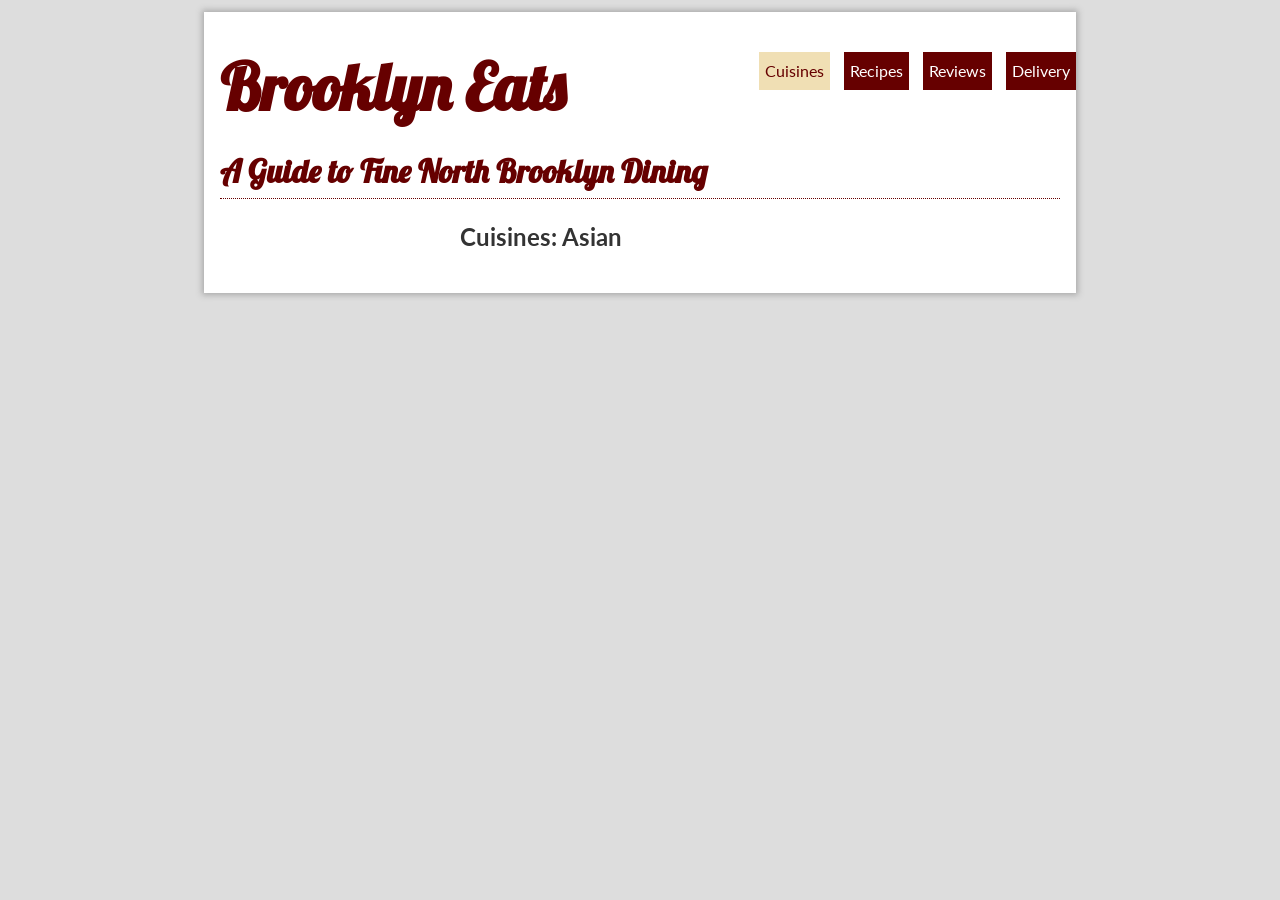
<file: app/cuisines.html>
<!DOCTYPE html>
<html>
  <head>
    <title>Brooklyn Eats: Matsu</title>
    <meta name="viewport" content="width=device-width, initial-scale=1.0" />

    <link
      href="https://fonts.googleapis.com/css?family=Lobster"
      rel="stylesheet"
    />
    <link rel="stylesheet" type="text/css" href="css/styles.css" />
  </head>

  <body class="p-cuisines">
    <main>
      <nav>
        <ul class="nav">
          <li class="t-cuisine"><a href="cuisines.html">Cuisines</a></li>
          <li class="t-recipe"><a href="recipes.html">Recipes</a></li>
          <li class="t-review"><a href="index.html">Reviews</a></li>
          <li class="t-delivery"><a href="delivery.html">Delivery</a></li>
        </ul>
      </nav>

      <header>
        <h1>Brooklyn Eats</h1>
        <h2>A Guide to Fine North Brooklyn Dining</h2>
      </header>

      <article>
        <h2>Cuisines: Asian</h2>
      </article>
    </main>
  </body>
</html>
</file>
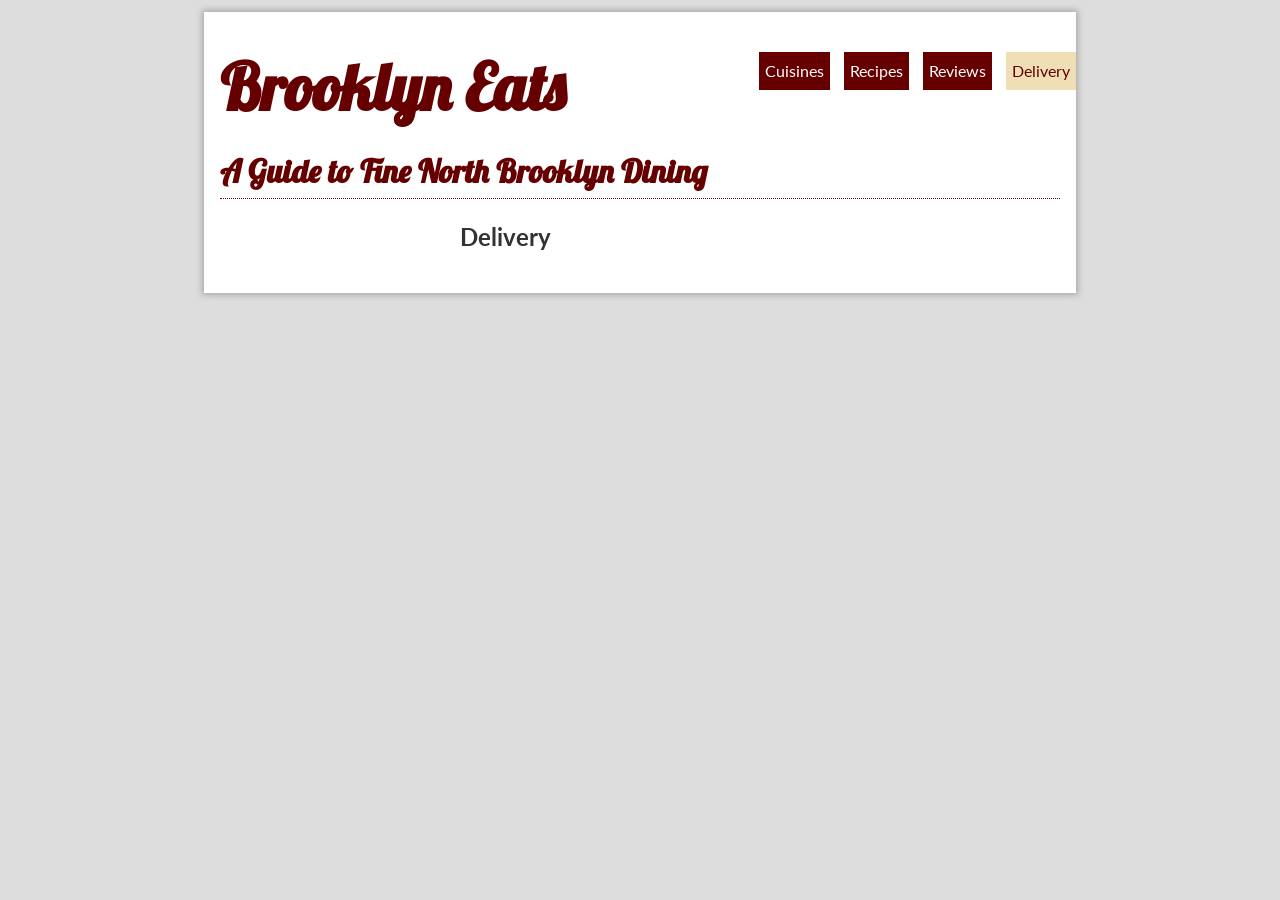
<file: app/delivery.html>
<!DOCTYPE html>
<html>
  <head>
    <title>Brooklyn Eats: Matsu</title>
    <meta name="viewport" content="width=device-width, initial-scale=1.0" />

    <link
      href="https://fonts.googleapis.com/css?family=Lobster"
      rel="stylesheet"
    />
    <link rel="stylesheet" type="text/css" href="css/styles.css" />
  </head>

  <body class="p-delivery">
    <main>
      <nav>
        <ul class="nav">
          <li class="t-cuisine"><a href="cuisines.html">Cuisines</a></li>
          <li class="t-recipe"><a href="recipes.html">Recipes</a></li>
          <li class="t-review"><a href="index.html">Reviews</a></li>
          <li class="t-delivery"><a href="delivery.html">Delivery</a></li>
        </ul>
      </nav>

      <header>
        <h1>Brooklyn Eats</h1>
        <h2>A Guide to Fine North Brooklyn Dining</h2>
      </header>

      <article>
        <h2>Delivery</h2>
      </article>
    </main>
  </body>
</html>
</file>
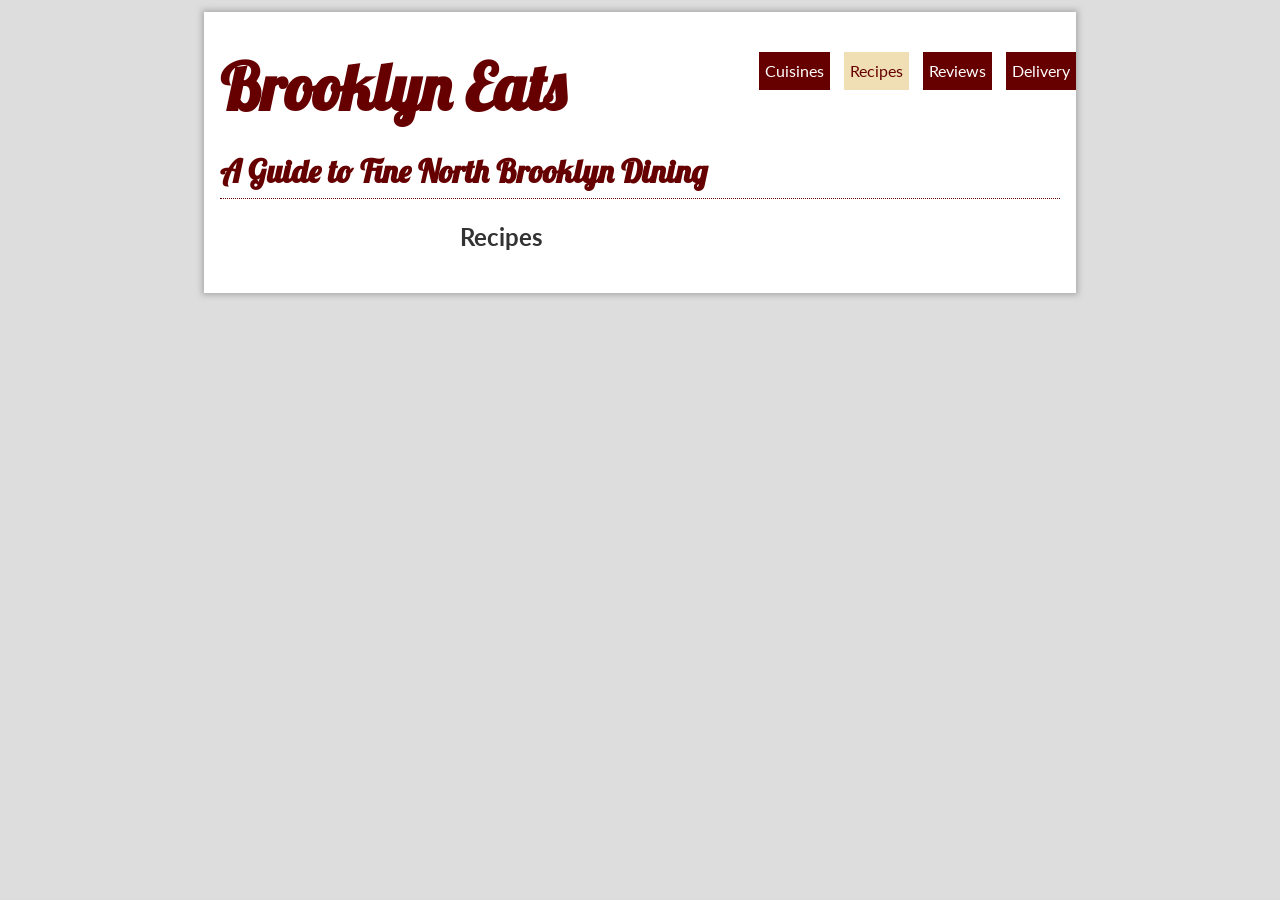
<file: app/recipes.html>
<!DOCTYPE html>
<html>
  <head>
    <title>Brooklyn Eats: Matsu</title>
    <meta name="viewport" content="width=device-width, initial-scale=1.0" />

    <link
      href="https://fonts.googleapis.com/css?family=Lobster"
      rel="stylesheet"
    />
    <link rel="stylesheet" type="text/css" href="css/styles.css" />
  </head>

  <body class="p-recipes">
    <main>
      <nav>
        <ul class="nav">
          <li class="t-cuisine"><a href="cuisines.html">Cuisines</a></li>
          <li class="t-recipe"><a href="recipes.html">Recipes</a></li>
          <li class="t-review"><a href="index.html">Reviews</a></li>
          <li class="t-delivery"><a href="delivery.html">Delivery</a></li>
        </ul>
      </nav>

      <header>
        <h1>Brooklyn Eats</h1>
        <h2>A Guide to Fine North Brooklyn Dining</h2>
      </header>

      <article>
        <h2>Recipes</h2>
      </article>
    </main>
  </body>
</html>
</file>
<file: app/css/styles.css>
@import url("http://fonts.googleapis.com/css?family=Lato:300,400,700");

body {
  margin: 12px;
  color: #333;
  font-family: "Lato", Verdana, Arial, sans-serif;
  line-height: 1.6;
  background-color: #ddd;
}

a {
  color: #600;
  text-decoration: none;
}
a:hover {
  text-decoration: underline;
}

header {
  font-family: Lobster, cursive;
}

header h1,
header h2 {
  font-size: 4rem;
  margin: 8px 0;
  color: #600;
}
header h2 {
  font-size: 2rem;
  border-bottom: 1px dotted #600;
}

.nav {
  list-style: none;
  padding: 0;
  position: absolute;
  right: 0;
  top: 24px;
}
.nav li {
  display: inline-block;
  margin-right: 10px;
}
.nav li:last-child {
  margin-right: 0;
}
.nav a {
  padding: 6px;
  color: #fff;
  text-decoration: none;
  background-color: #600;
  display: block;
  transition: all 0.5s ease-in-out;
}
.nav a:hover {
  color: #222;
  background-color: #f0dfb4;
}

aside {
  width: 180px;
  padding: 4px;
  background-color: #f0dfb4;
  border: 1px solid #600;
  position: absolute;
  top: 200px;
  left: 20px;

  font-size: 0.875rem;
  box-shadow: 3px 3px 3px #ddd;
  border-radius: 4px;
}

aside th {
  text-align: right;
}

aside ul {
  list-style: none;
  margin: 0.5rem;
  padding: 0;
}

article {
  margin: 0 20px 0 240px;
}
article img {
  float: right;
}
blockquote {
  float: right;
  width: 40%;
  font-size: 24px;
}
blockquote::before {
  content: "“";
  font-size: 4rem;
  font-weight: bold;
  font-family: serif;
  color: #333;
  line-height: 0.1em;
  vertical-align: -0.4em;
  color: #600;
}
article p::first-line {
  font-weight: bold;
}

main {
  max-width: 840px;
  margin: 0 auto 0 auto;
  /* border: 1px solid #999; */
  position: relative;
  background-color: #fff;
  padding: 1rem;
  box-shadow: 0px 0px 6px 2px #aaa;
}

.popover {
  padding: 1rem;
  width: 300px;
  height: 225px;
  background-color: #fff;
  border: 2px solid #600;
  border-radius: 4px;
  position: fixed;
  top: calc(50% - 100px);
  left: calc(50% - 150px);
  display: none;
}

.popover .closer {
  position: absolute;
  top: -11px;
  right: -14px;
  color: #600;
  cursor: pointer;

  text-decoration: none;
  background-color: #fff;
  padding: 0.25rem;
  border: 2px solid #600;
  border-radius: 50%;
  width: 1rem;
  height: 1rem;
  line-height: 1rem;
  text-align: center;
}

.showme .popover {
  display: block;
}

.showme main {
  filter: blur(4px) grayscale(100%) opacity(50%);
}

.p-review .t-review a,
.p-cuisines .t-cuisine a,
.p-delivery .t-delivery a,
.p-recipes .t-recipe a {
  color: #600;
  background: #f0dfb4;
}

@media all and (width < 800px) {
  body {
    margin: 0;
  }
  article {
    margin-left: 0;
  }
  .nav {
    position: fixed;
    top: 0;
    left: 0;
    margin: 0;
    display: flex;
  }
  .nav li {
    margin: 0;
    flex-grow: 1;
  }
  .nav li a {
    border-radius: 0;
  }
  aside {
    position: static;
    margin-right: 20px;
    width: 100%;
  }
  blockquote {
    width: 100%;
    float: none;
    margin: 0;
  }
  img {
    float: none;
    width: 100%;
  }
}
</file>
